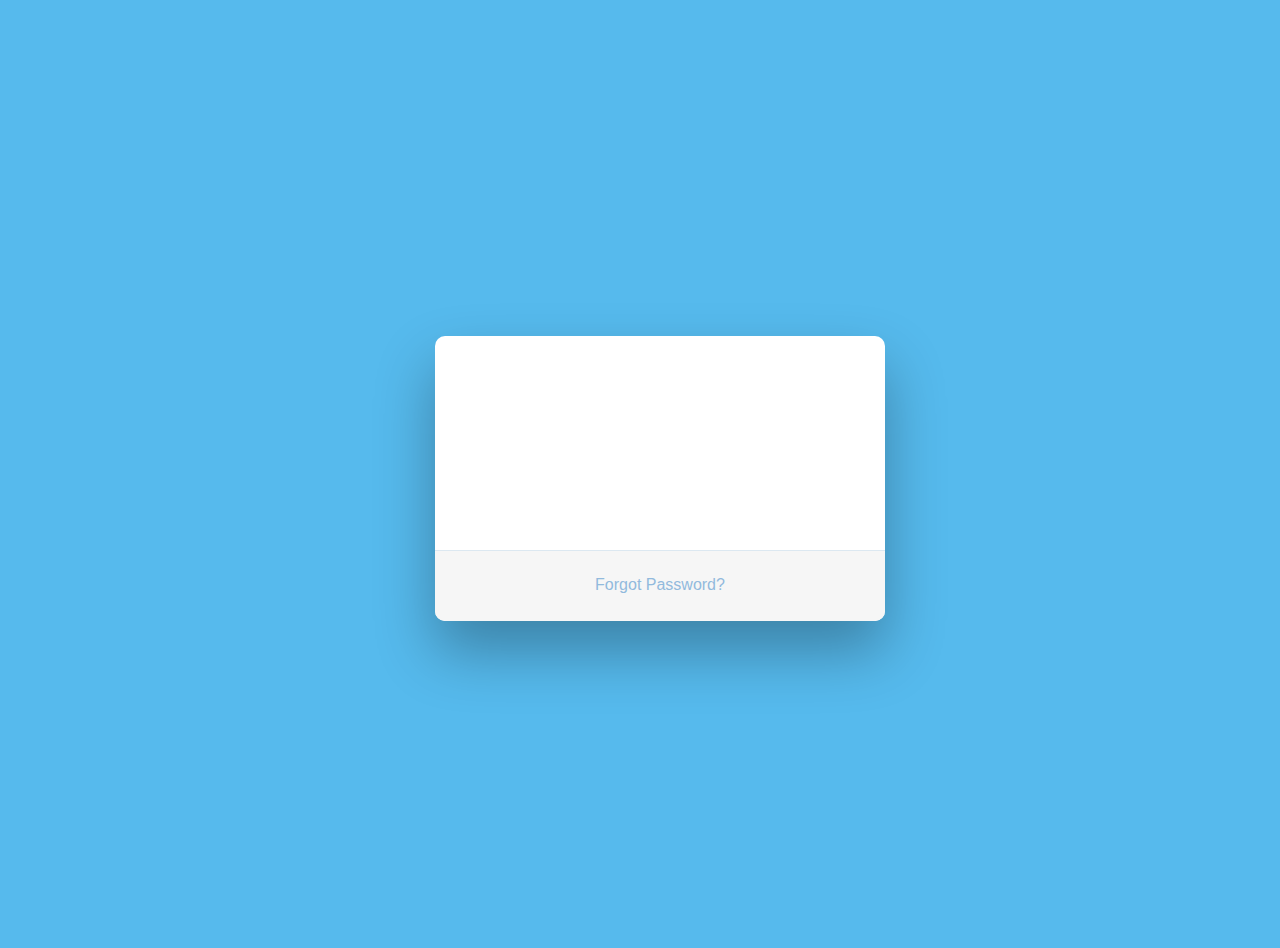
<file: Login.html>
<!DOCTYPE html>
<html lang="en">
<head>
    <meta charset="UTF-8">
    <title>Login</title><!--
    <link href="//maxcdn.bootstrapcdn.com/bootstrap/4.0.0/css/bootstrap.min.css" rel="stylesheet" id="bootstrap-css">
    <script src="//maxcdn.bootstrapcdn.com/bootstrap/4.0.0/js/bootstrap.min.js"></script>
    <script src="//cdnjs.cloudflare.com/ajax/libs/jquery/3.2.1/jquery.min.js"></script>-->
    <link href="login.css" rel="stylesheet">
</head>
<body>
<div class="wrapper fadeInDown">
    <div id="formContent">
        <!-- Login Form -->
        <form action="login.php" method="post">
            <input type="text" id="login" class="fadeIn second" name="login" placeholder="login">
            <input type="password" id="password" class="fadeIn third" name="login" placeholder="password">
            <input type="submit" class="fadeIn fourth" value="Log In">
        </form>
        <!-- Remind Password -->
        <div id="formFooter">
            <a class="underlineHover" href="#">Forgot Password?</a>
        </div>

    </div>
</div>
</body>
</html>
</file>
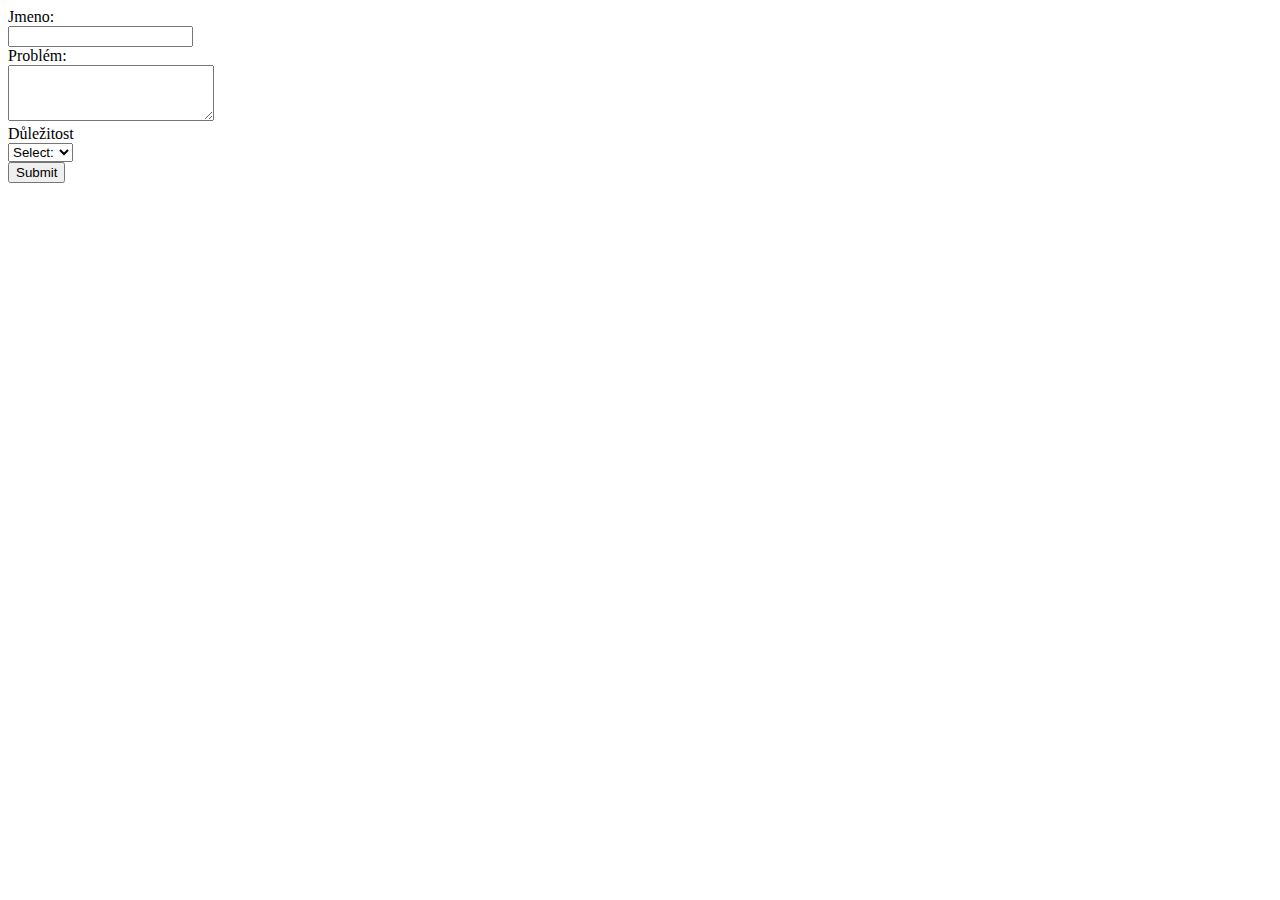
<file: Ticket_2.html>
<!DOCTYPE html>
<html lang="en">
<head>
    <meta charset="UTF-8">
    <meta name="viewport" content="width=device-width, initial-scale=1.0">
    <title>Document</title>
</head>
<body>
   <div id="WorkSpace2">
       
            <label>Jmeno:</label><br>
            <input type="text" name="Name" id="Name" ><br>
            <label>Problém:</label><br>
            <textarea type="text" name="problem" id="Problem" style="height: 50px; width: 200px" maxlength="1000"></textarea>  <br>
            <label>Důležitost</label><br>
            <select id="Imp"> 
                <option value="">Select:</option>
                <option value="Velká">Velká</option>
                <option value="Střední">Střední</option>
                <option value="Nízká">Nízká</option>
            </select><br>
            <!-- <input name="dulezitost" required type="text"id="Dulezitost"> <br> -->
            <!-- ?<label>Stav:</label> <br> -->
            <!-- <input type="radio" name="stav" onclick="RadioSelect(this);" value="Nové" checked required >Nové<br> -->
            <!-- <input type="radio" name="stav" onclick="RadioSelect(this);" value="Ot" required >Otevřené <br> -->
            <button onclick="FunctSend()">Submit</button>
        
   </div>
<script>
    /*function FunctSend(){
        alert("ahojaaaaaaaaaaaa");

        
        var Name = document.getElementById("Name").value;
        var Problem = document.getElementById("Problem").value;
        
        var xhttp = new XMLHttpRequest();
        xhttp.onreadystatechange = function() {
        if (this.readyState == 4 && this.status == 200) {
        document.getElementById("WorkSpace2").innerHTML = this.responseText;
        }
        };
        xhttp.open("GET","Table.php", true);
        xhttp.send();        
    }
    function Dulezitost(Imp){
        if(Imp==""){
            alert("Vyberte dulezitost");
        }
        else
            var Importance = Imp;            
        }*/
</script>

</body>
</html>
</file>
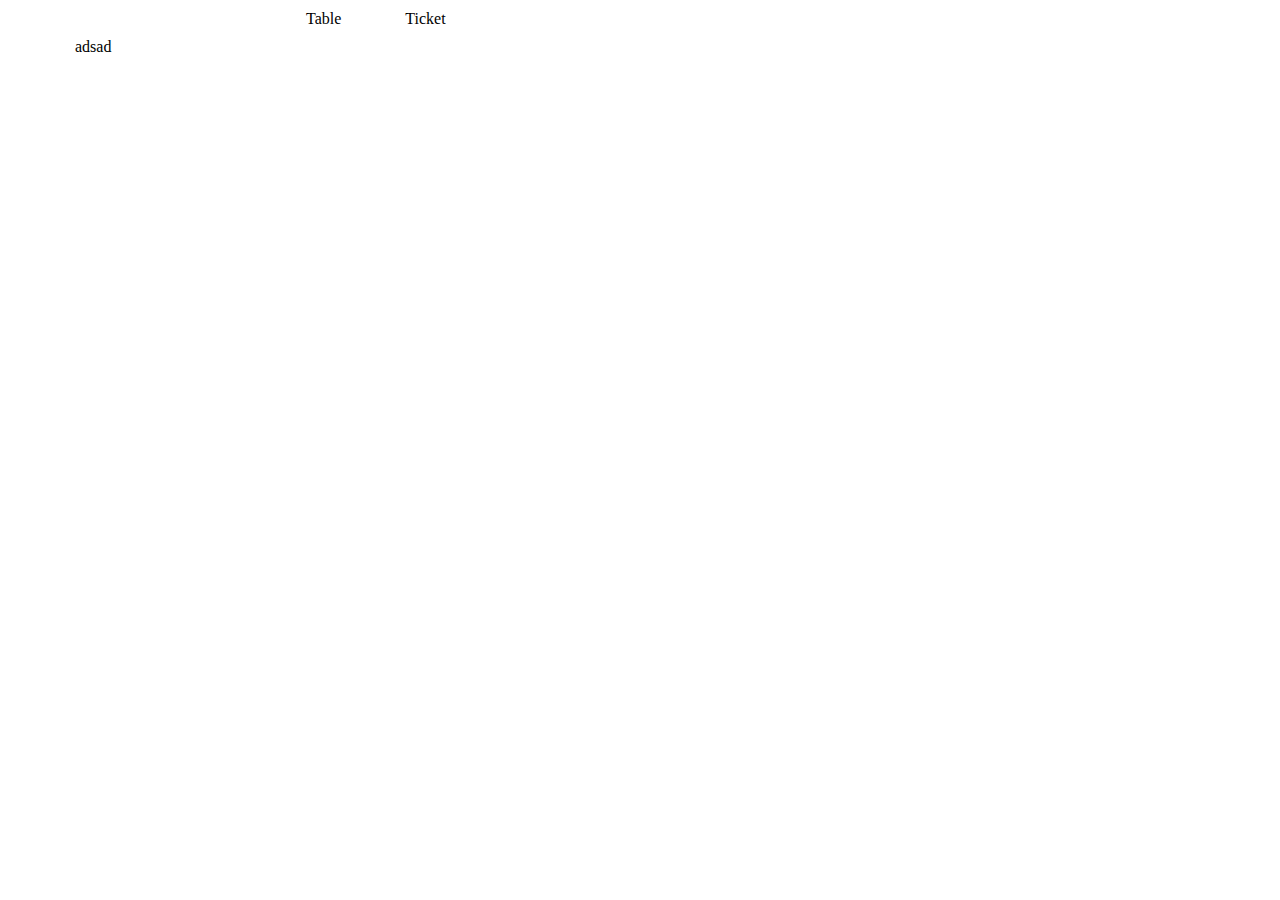
<file: WO.html>
<!DOCTYPE html>
<html lang="en">
<head>
    <meta charset="UTF-8">
    <meta name="viewport" content="width=device-width, initial-scale=1.0">
    <title>Document</title>
    <style>

    .box{

    height: auto;
    width: 100%;
    display: flex;
    align-items: center;
    justify-content: space-between;
    flex-direction: column;
    order: 0;
    }
    .part1{
        height: 100px;
        width:auto;
    
    }
    .tabulka{
        height: auto;
        width: auto;
    }
    td{
        padding: 3px;
    
    }
    body{
    margin: 0;
    }

    nav ul{
        width: 60%;
        margin: auto;
        
    }

    nav.top-menu {
    
        position: sticky;
        top:5px;
        left: 0;
        width: 100%;
    }
    nav.top-menu ul{
        padding: 0;
    }
    nav.top-menu li{
        list-style: none;
        display: inline-flex;
        position: relative;
    }
    nav.top-menu span{
        padding: 10px;
        padding-left: 50px;
        text-decoration: none;
        
        position: relative;
        top:0;
    }
    .Content{
        margin-left: 75px;
        margin-right: 75px;  
    }
    
    
    </style>
</head>
<body>
    <div>
        <div>
            <nav class="top-menu">
                <ul>
                    <li>
                       <span onclick="Table()">Table</span>
                    </li>
                    <li>
                        <span onclick="Ticket()">Ticket</span>
                    </li> 
                </ul>
            </nav>        
        </div> 
    </div>
    <div class = "Content" id=WorkSpace>
            adsad
    </div>   
    <script>
        var POST = false;
        function Ticket()
        {
            
            var xhttp = new XMLHttpRequest();
            xhttp.onreadystatechange=function(){
            if (this.readyState == 4 && this.status == 200) {
            document.getElementById("WorkSpace").innerHTML = this.responseText;
                }
            };
            xhttp.open("GET", "Ticket_2.html", true);
            xhttp.send();           
        }
        /*function Dulezitost(Imp){
            if(Imp==""){
                alert("Vyberte dulezitost");
            }
            else
                var Importance = Imp;            
            }*/
        function FunctSend(){
                
                
               
                var Name = document.getElementById("Name").value;
                var Problem = document.getElementById("Problem").value;
                var Imp = document.getElementById("Imp").value;
                if(Imp=="" || Name ==""||Problem=="")
                {
                    alert("Zadejte data");
                    return;
                }
                
                var xhttp = new XMLHttpRequest();
                
               
                
                xhttp.onreadystatechange = function() {
                if (this.readyState == 4 && this.status == 200) {
                document.getElementById("WorkSpace").innerHTML = this.responseText;
                }
                };
                xhttp.open("POST","Table.php", true);
                xhttp.send(Name+Problem+Imp); 
                
                
            }       
             
        function Table()
        {
            
            var xhttp = new XMLHttpRequest();
            xhttp.onreadystatechange = function() {
            if (this.readyState == 4 && this.status == 200) {
            document.getElementById("WorkSpace").innerHTML = this.responseText;
                }
            };
            xhttp.open("GET", "Table.php", true);
            xhttp.send();
        
        }
        
   
    </script>
</body>
</html>
</file>
<file: login.css>
html {
    background-color: #56baed;
}

body {
    font-family: "Poppins", sans-serif;
    height: 100vh;
}

a {
    color: #92badd;
    display:inline-block;
    text-decoration: none;
    font-weight: 400;
}

h2 {
    text-align: center;
    font-size: 16px;
    font-weight: 600;
    text-transform: uppercase;
    display:inline-block;
    margin: 40px 8px 10px 8px;
    color: #cccccc;
}



/* STRUCTURE */

.wrapper {
    display: flex;
    align-items: center;
    flex-direction: column;
    justify-content: center;
    width: 100%;
    min-height: 100%;
    padding: 20px;
}

#formContent {
    -webkit-border-radius: 10px 10px 10px 10px;
    border-radius: 10px 10px 10px 10px;
    background: #fff;
    padding: 30px;
    width: 90%;
    max-width: 450px;
    position: relative;
    padding: 0px;
    -webkit-box-shadow: 0 30px 60px 0 rgba(0,0,0,0.3);
    box-shadow: 0 30px 60px 0 rgba(0,0,0,0.3);
    text-align: center;
}

#formFooter {
    background-color: #f6f6f6;
    border-top: 1px solid #dce8f1;
    padding: 25px;
    text-align: center;
    -webkit-border-radius: 0 0 10px 10px;
    border-radius: 0 0 10px 10px;
}



/* TABS */

h2.inactive {
    color: #cccccc;
}

h2.active {
    color: #0d0d0d;
    border-bottom: 2px solid #5fbae9;
}



/* FORM TYPOGRAPHY*/

input[type=button], input[type=submit], input[type=reset]  {
    background-color: #56baed;
    border: none;
    color: white;
    padding: 15px 80px;
    text-align: center;
    text-decoration: none;
    display: inline-block;
    text-transform: uppercase;
    font-size: 13px;
    -webkit-box-shadow: 0 10px 30px 0 rgba(95,186,233,0.4);
    box-shadow: 0 10px 30px 0 rgba(95,186,233,0.4);
    -webkit-border-radius: 5px 5px 5px 5px;
    border-radius: 5px 5px 5px 5px;
    margin: 5px 20px 40px 20px;
    -webkit-transition: all 0.3s ease-in-out;
    -moz-transition: all 0.3s ease-in-out;
    -ms-transition: all 0.3s ease-in-out;
    -o-transition: all 0.3s ease-in-out;
    transition: all 0.3s ease-in-out;
}

input[type=button]:hover, input[type=submit]:hover, input[type=reset]:hover  {
    background-color: #39ace7;
}

input[type=button]:active, input[type=submit]:active, input[type=reset]:active  {
    -moz-transform: scale(0.95);
    -webkit-transform: scale(0.95);
    -o-transform: scale(0.95);
    -ms-transform: scale(0.95);
    transform: scale(0.95);
}

input[name=login]{
    background-color: #f6f6f6;
    border: none;
    color: #0d0d0d;
    padding: 15px 32px;
    text-align: center;
    text-decoration: none;
    display: inline-block;
    font-size: 16px;
    margin: 5px;
    width: 85%;
    border: 2px solid #f6f6f6;
    -webkit-transition: all 0.5s ease-in-out;
    -moz-transition: all 0.5s ease-in-out;
    -ms-transition: all 0.5s ease-in-out;
    -o-transition: all 0.5s ease-in-out;
    transition: all 0.5s ease-in-out;
    -webkit-border-radius: 5px 5px 5px 5px;
    border-radius: 5px 5px 5px 5px;
}
input[name=login]:focus {
    background-color: #fff;
    border-bottom: 2px solid #5fbae9;
}

input[name=login]:placeholder {
    color: #cccccc;
}



/* ANIMATIONS */

/* Simple CSS3 Fade-in-down Animation */
.fadeInDown {
    -webkit-animation-name: fadeInDown;
    animation-name: fadeInDown;
    -webkit-animation-duration: 1s;
    animation-duration: 1s;
    -webkit-animation-fill-mode: both;
    animation-fill-mode: both;
}

@-webkit-keyframes fadeInDown {
    0% {
        opacity: 0;
        -webkit-transform: translate3d(0, -100%, 0);
        transform: translate3d(0, -100%, 0);
    }
    100% {
        opacity: 1;
        -webkit-transform: none;
        transform: none;
    }
}

@keyframes fadeInDown {
    0% {
        opacity: 0;
        -webkit-transform: translate3d(0, -100%, 0);
        transform: translate3d(0, -100%, 0);
    }
    100% {
        opacity: 1;
        -webkit-transform: none;
        transform: none;
    }
}

/* Simple CSS3 Fade-in Animation */
@-webkit-keyframes fadeIn { from { opacity:0; } to { opacity:1; } }
@-moz-keyframes fadeIn { from { opacity:0; } to { opacity:1; } }
@keyframes fadeIn { from { opacity:0; } to { opacity:1; } }

.fadeIn {
    opacity:0;
    -webkit-animation:fadeIn ease-in 1;
    -moz-animation:fadeIn ease-in 1;
    animation:fadeIn ease-in 1;

    -webkit-animation-fill-mode:forwards;
    -moz-animation-fill-mode:forwards;
    animation-fill-mode:forwards;

    -webkit-animation-duration:1s;
    -moz-animation-duration:1s;
    animation-duration:1s;
}

.fadeIn.first {
    -webkit-animation-delay: 0.4s;
    -moz-animation-delay: 0.4s;
    animation-delay: 0.4s;
}

.fadeIn.second {
    -webkit-animation-delay: 0.6s;
    -moz-animation-delay: 0.6s;
    animation-delay: 0.6s;
}

.fadeIn.third {
    -webkit-animation-delay: 0.8s;
    -moz-animation-delay: 0.8s;
    animation-delay: 0.8s;
}

.fadeIn.fourth {
    -webkit-animation-delay: 1s;
    -moz-animation-delay: 1s;
    animation-delay: 1s;
}

/* Simple CSS3 Fade-in Animation */
.underlineHover:after {
    display: block;
    left: 0;
    bottom: -10px;
    width: 0;
    height: 2px;
    background-color: #56baed;
    content: "";
    transition: width 0.2s;
}

.underlineHover:hover {
    color: #0d0d0d;
}

.underlineHover:hover:after{
    width: 100%;
}



/* OTHERS */

*:focus {
    outline: none;
}

#icon {
    width:60%;
}
</file>
